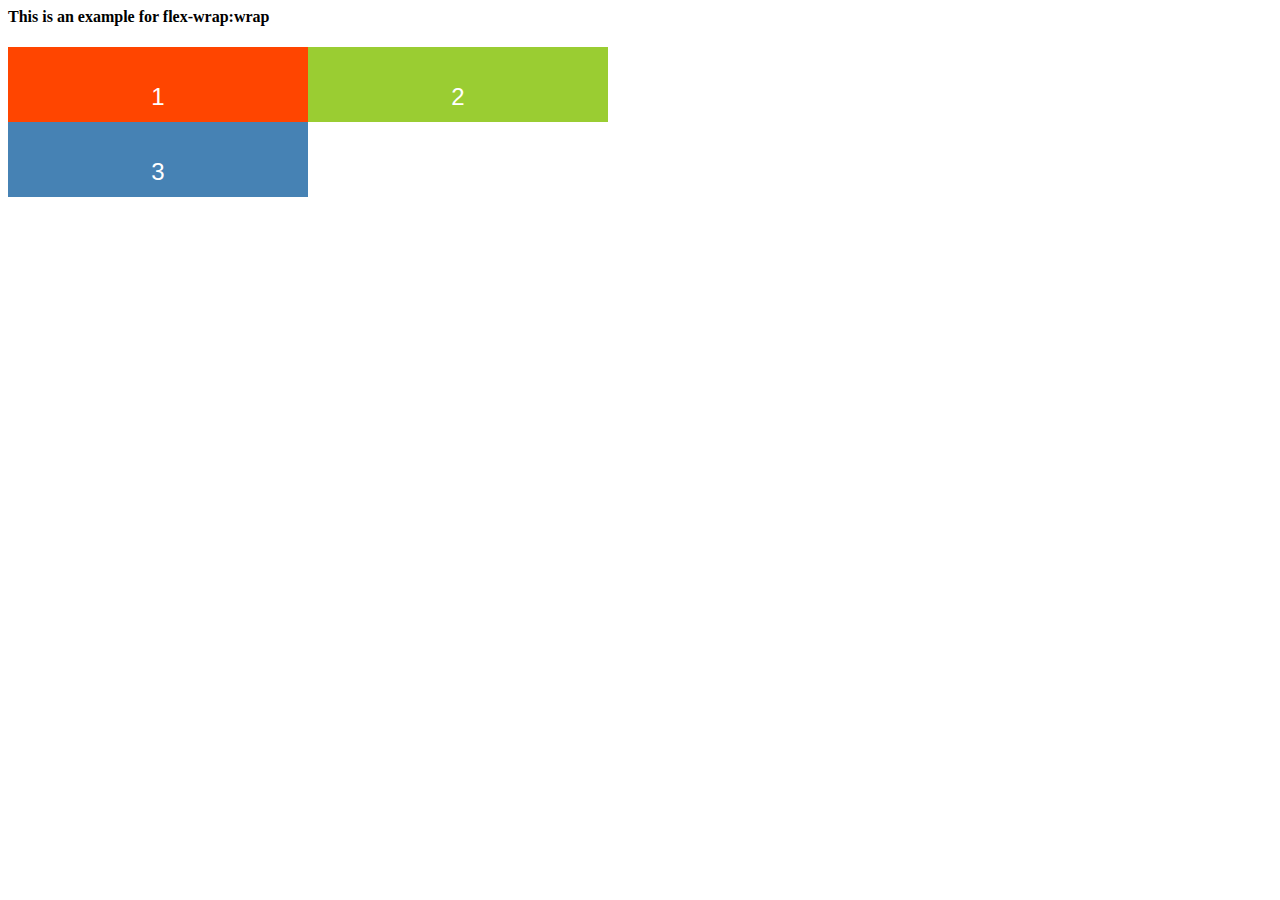
<file: testing/index.html>
<html lang="en">
<head>
    <meta charset="UTF-8">
    <meta name="viewport" content="width=device-width, initial-scale=1.0">
    <title>Document</title>
</head>
<style>
    /* Common Styles */
.content {
    color: #fff;
    font: 100 24px/100px sans-serif;
    height: 150px;
    width: 750px;
    text-align: center;
}

.content div {
    height: 50%;
    width: 300px;
}
.red {
    background: orangered;
}
.green {
    background: yellowgreen;
}
.blue {
    background: steelblue;
}

/* Flexbox Styles */
.content {
    display: flex;
    flex-wrap: wrap;
}

</style>

<body>
<h4>This is an example for flex-wrap:wrap </h4>
<div class="content">
  <div class="red">1</div>
  <div class="green">2</div>
  <div class="blue">3</div>
</div>



    <script>
        
        let data = {"a": "man", "b": "woman"}
        // Object.entries(data).map(item => {
        //     console.log(item)
        // })

        for (const key in data) {
            const element = data[key];
            // console.log(data);
            console.log(`This ${element} is beautiful`);
        }
    </script>
</body>
</html>
</file>
